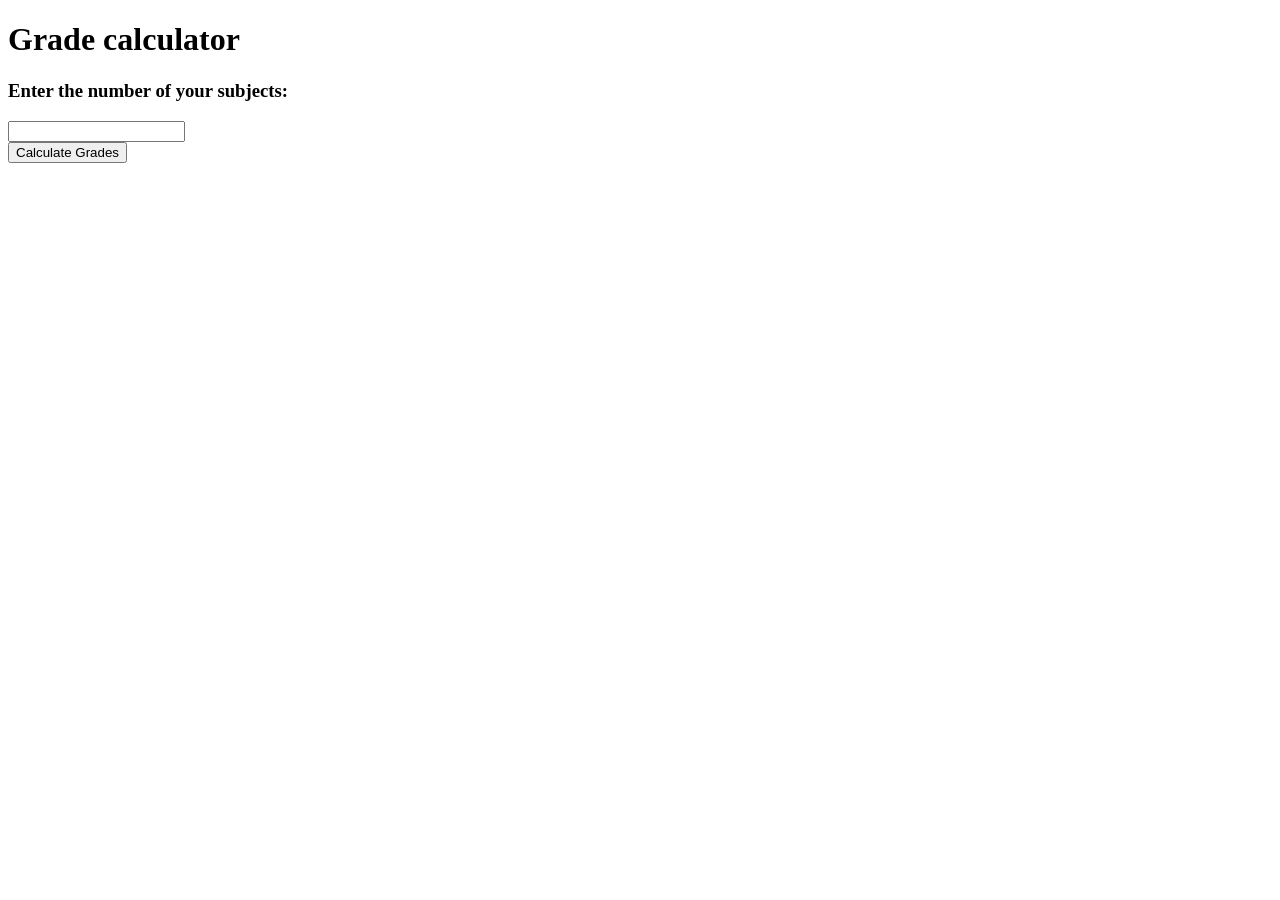
<file: exp-1/index.html>
<!DOCTYPE html>
<html lang="en">
<head>
    <meta charset="UTF-8">
    <meta name="viewport" content="width=device-width, initial-scale=1.0">
    <title>Document</title>
</head>
<body>
    <h1>Grade calculator</h1>
    <h3>Enter the number of your subjects:</h3>

    <form action="#">
        <input type="number" id="subjects" required>

    </form>
    <button type="button" onclick="calculateGrades()">Calculate Grades</button>
    <div id="result"></div>
    <script src="./calcRes.js"></script>
</body>
</html>
</file>
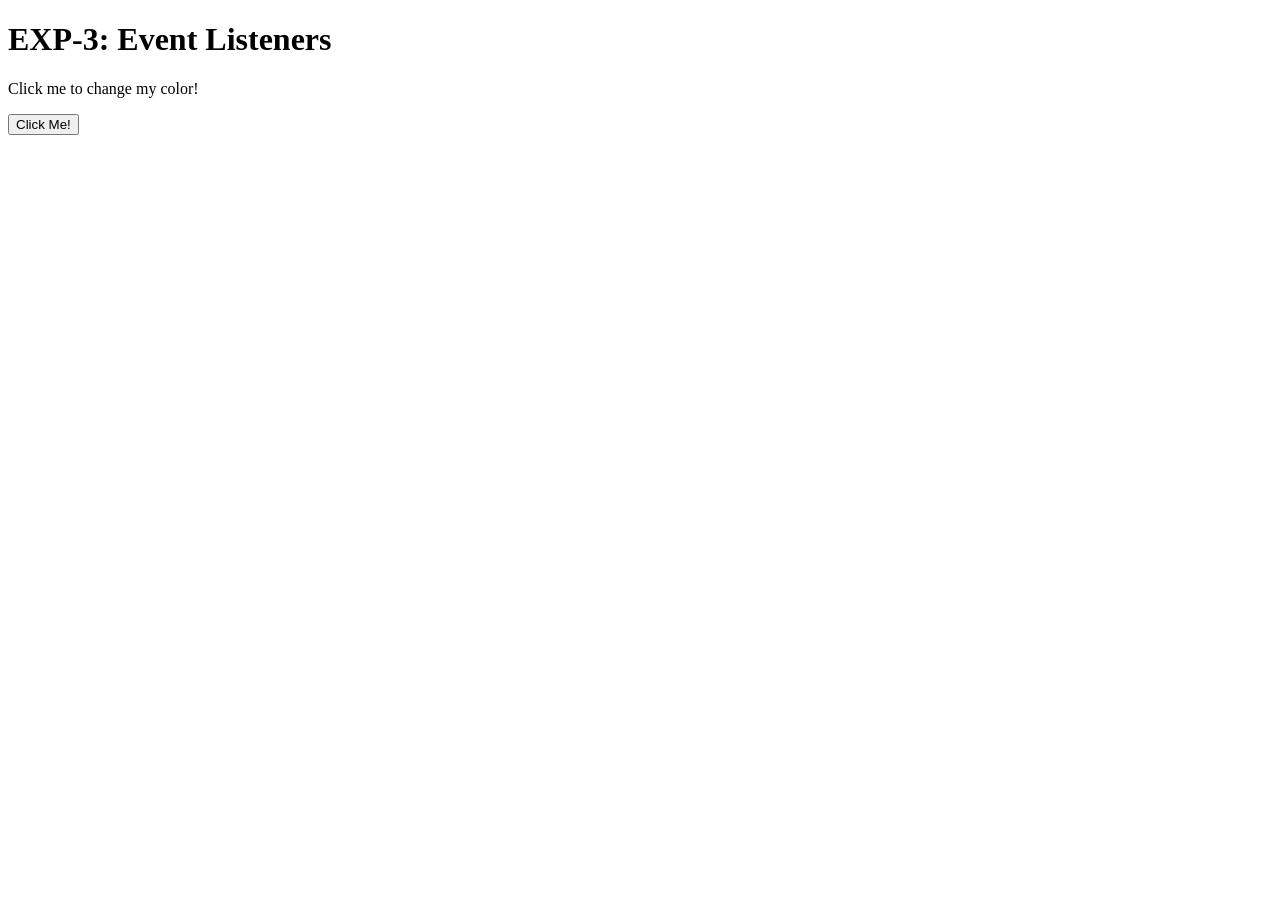
<file: exp-3/index.html>
<!DOCTYPE html>
<html lang="en">
<head>
    <meta charset="UTF-8">
    <meta name="viewport" content="width=device-width, initial-scale=1.0">
    <title>EXP-3</title>
</head>
<body>
    <h1 id="heading">EXP-3: Event Listeners</h1>
    <p>Click me to change my color!</p>
    <script src="indx.js"></script>
    <button id="para">Click Me!</button>
</body>
</html>
</file>
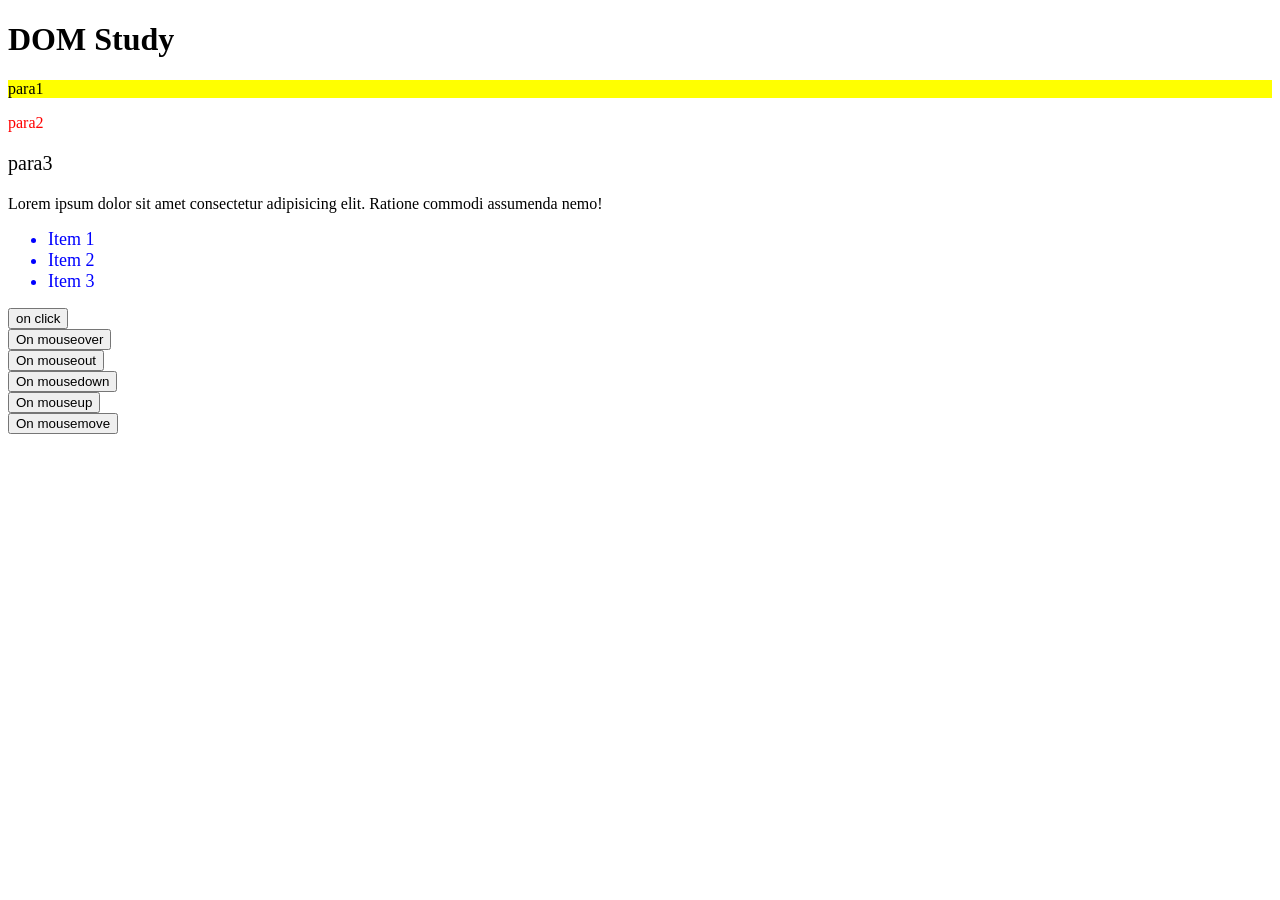
<file: dom2.html>
<!DOCTYPE html>
<html lang="en">
<head>
    <meta charset="UTF-8">
    <meta name="viewport" content="width=device-width, initial-scale=1.0">
    <title>Document</title>
</head>
<body onload="myBody()">
    <div id="para">
        <h1>DOM Study</h1>
        <p class="p1">para1</p>
        <p class="p1">para2</p>
        <p class="p1">para3</p>
    </div>
    <p>
        Lorem ipsum dolor sit amet consectetur adipisicing elit. Ratione commodi assumenda nemo!
    </p>
    <ul>
        <li>Item 1</li>
        <li>Item 2</li>
        <li>Item 3</li>
    </ul>
    <button onclick="onClick()">on click</button>
    <br>
    <button onmouseover="onMouseover()">On mouseover</button>
    <br>
    <button onmouseout="onMouseout()">On mouseout</button>
    <br>
    <button onmousedown="onMousedown()">On mousedown</button>
    <br>
    <button onmouseup="onMouseup()">On mouseup</button>
    <br>
    <button onmousemove="onMousemove()">On mousemove</button>
    <script src="./dom2.js"></script>
    <script src="./jsevent.js"></script>
</body>
</html>
</file>
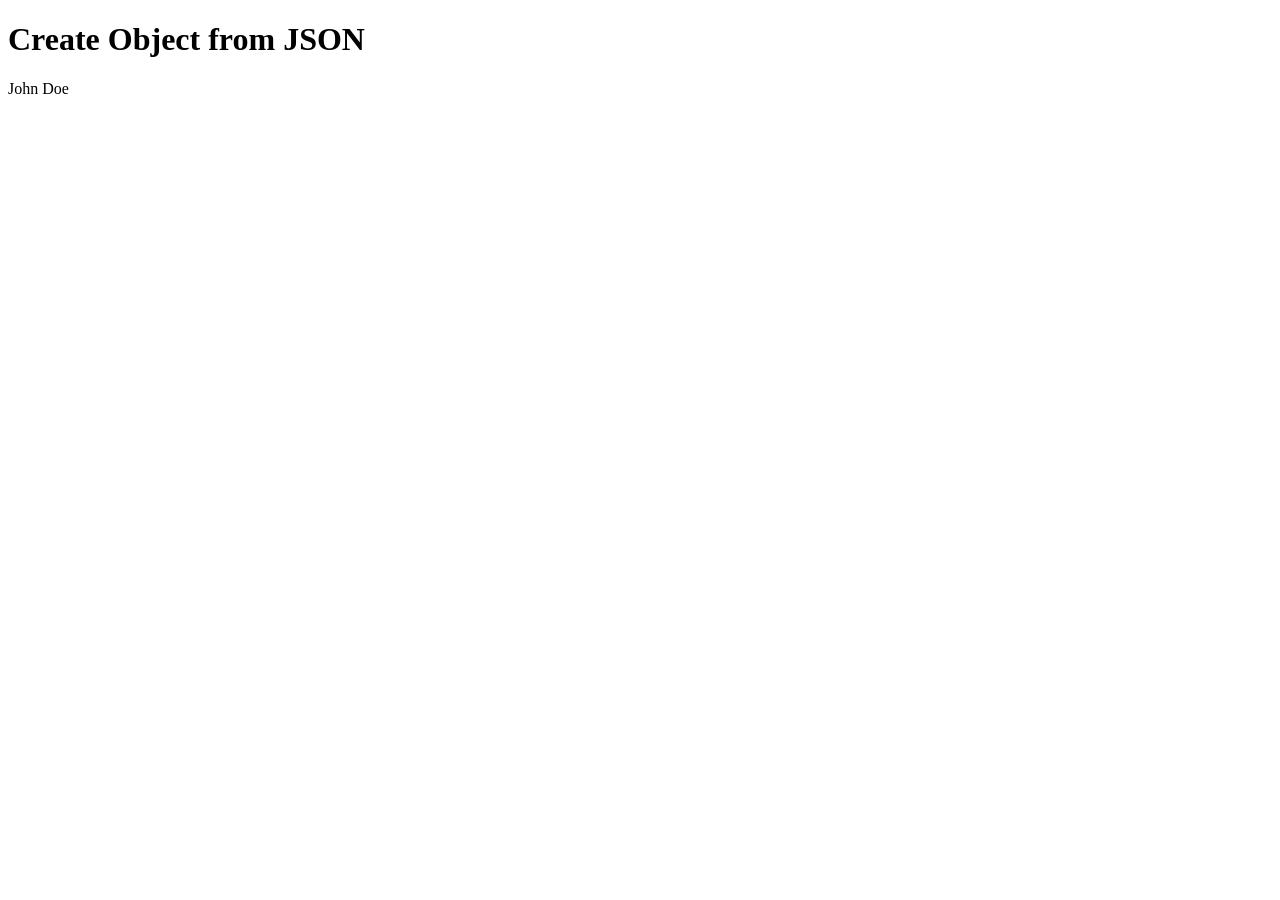
<file: json.html>
<!DOCTYPE html>
<html lang="en">
<head>
    <meta charset="UTF-8">
    <meta name="viewport" content="width=device-width, initial-scale=1.0">
    <title>Document</title>
</head>
<body>
    <h1>Create Object from JSON</h1>
    <p id="demo"></p>
    <script>
        let text = '{"employees":[{"firstName":"John","lastName":"Doe"},{"firstName":"Anna","lastName":"Smith"},{"firstName":"Peter","lastName":"Jones"}]}';
        let obj = JSON.parse(text);
        document.getElementById("demo").innerHTML = obj.employees[0].firstName + " " + obj.employees[0].lastName;
    </script>
</body>
</html>
</file>
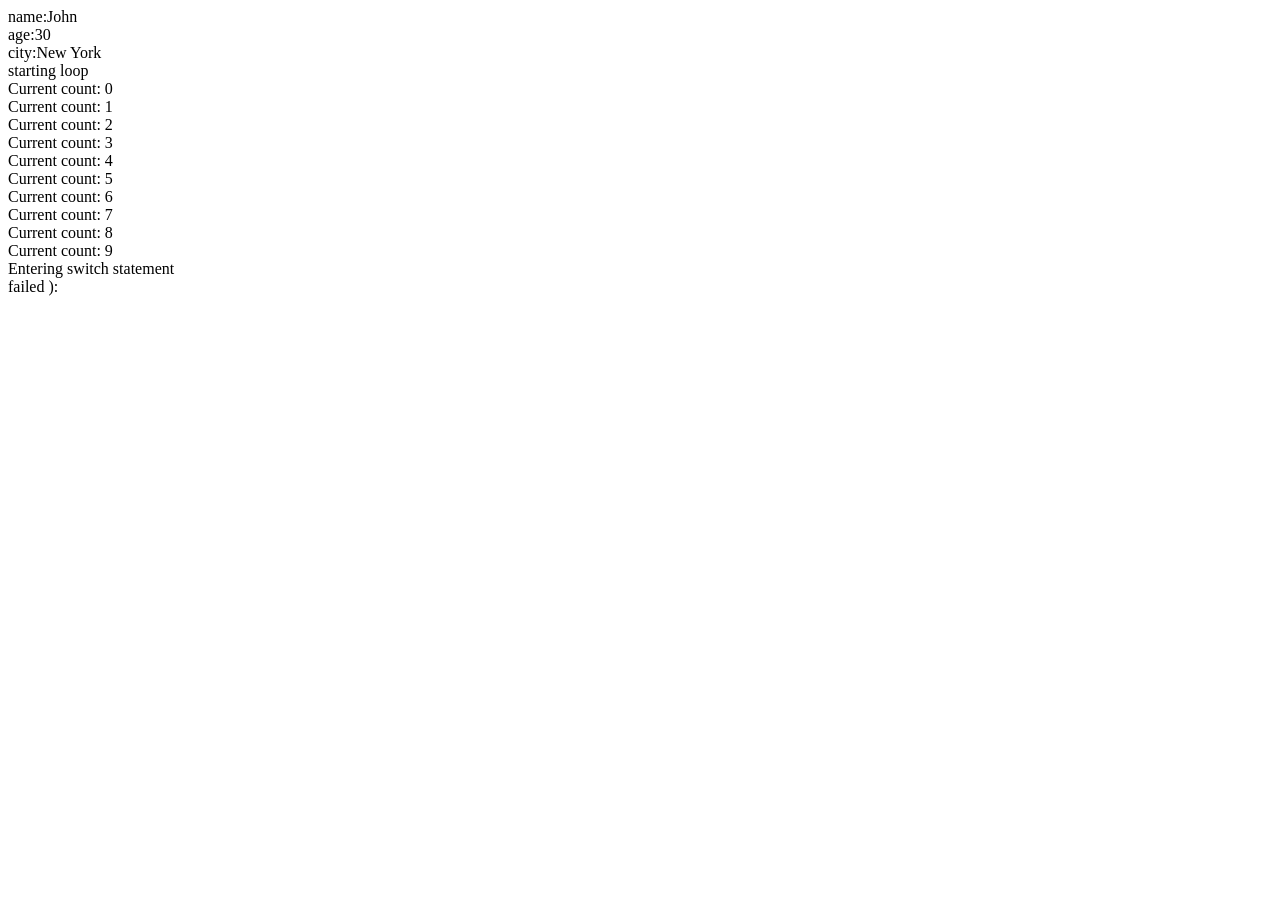
<file: new.html>
<!DOCTYPE html>
<html lang="en">
<head>
    <meta charset="UTF-8">
    <meta name="viewport" content="width=device-width, initial-scale=1.0">
    <title>Document</title>
</head>
<body>
    <script src="./forin_while.js"></script>
    <script src="./cndxn.js"></script>
    <script type="text/javascript">
        let age =12;
        if(age >18)
        {
            console.log("You are eligible for voting");
        }
        else
        {
            console.log("You are not eligible for voting");
        }
    </script>
</body>
</html>
</file>
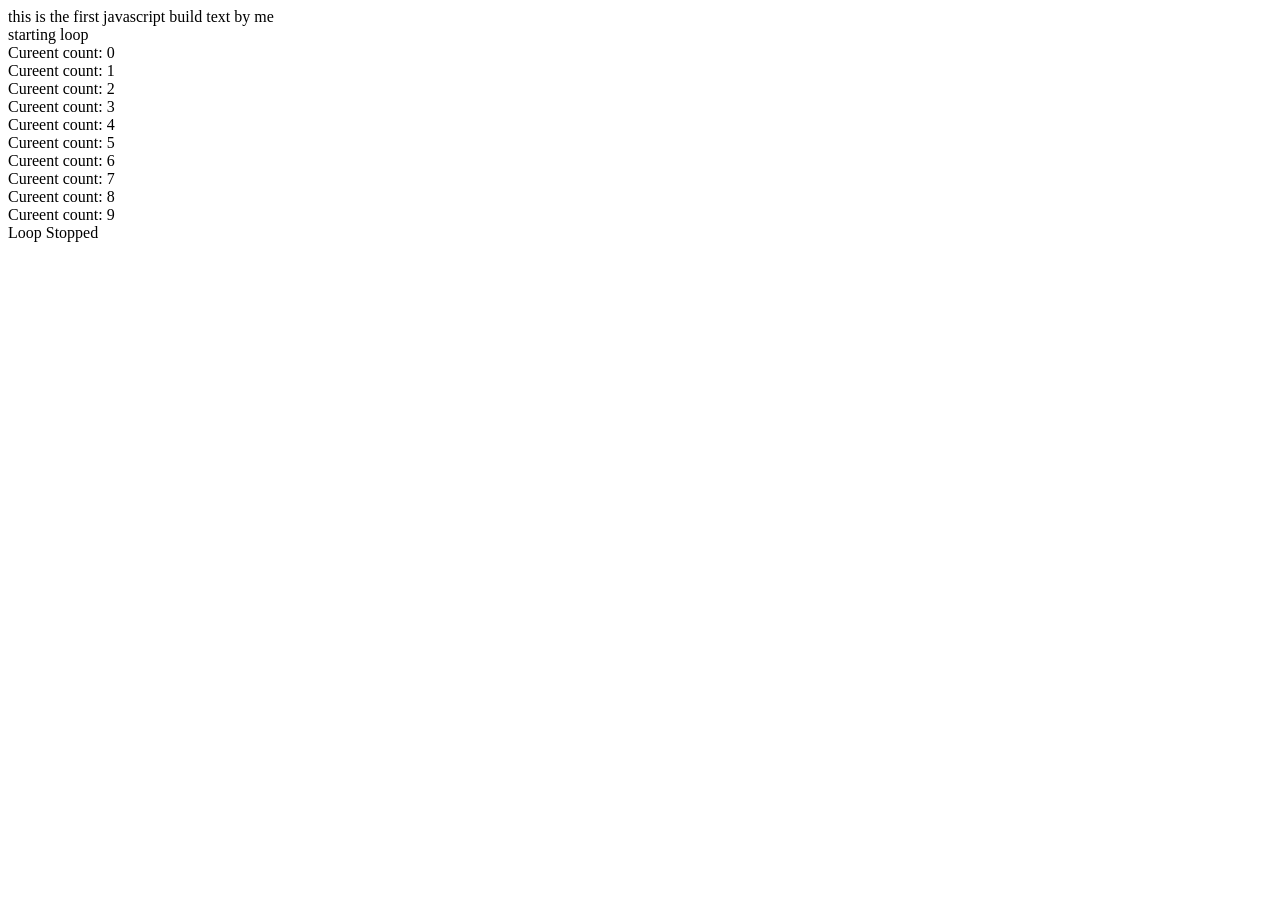
<file: start1.html>
<!doctype html>
<html lang="en">
  <head>
    <meta charset="UTF-8" />
    <meta name="viewport" content="width=device-width, initial-scale=1.0" />
    <title>Document</title>
  </head>
  <body>
    <script src="./script1.js"></script>
    <script src="./loop.js"></script>
    <script type="text/javascript">
      var num = 10;
      console.log(num);
      console.log(typeof num);
      num = false;
      console.log(num);
      console.log(typeof num);
      num = "sanjeev soni";
      console.log(num);
      console.log(typeof num);
      num = null;
      console.log(num);
      console.log(typeof num);
      num = undefined;
      console.log(num);
      console.log(typeof num);
    </script>
  </body>
</html>
</file>
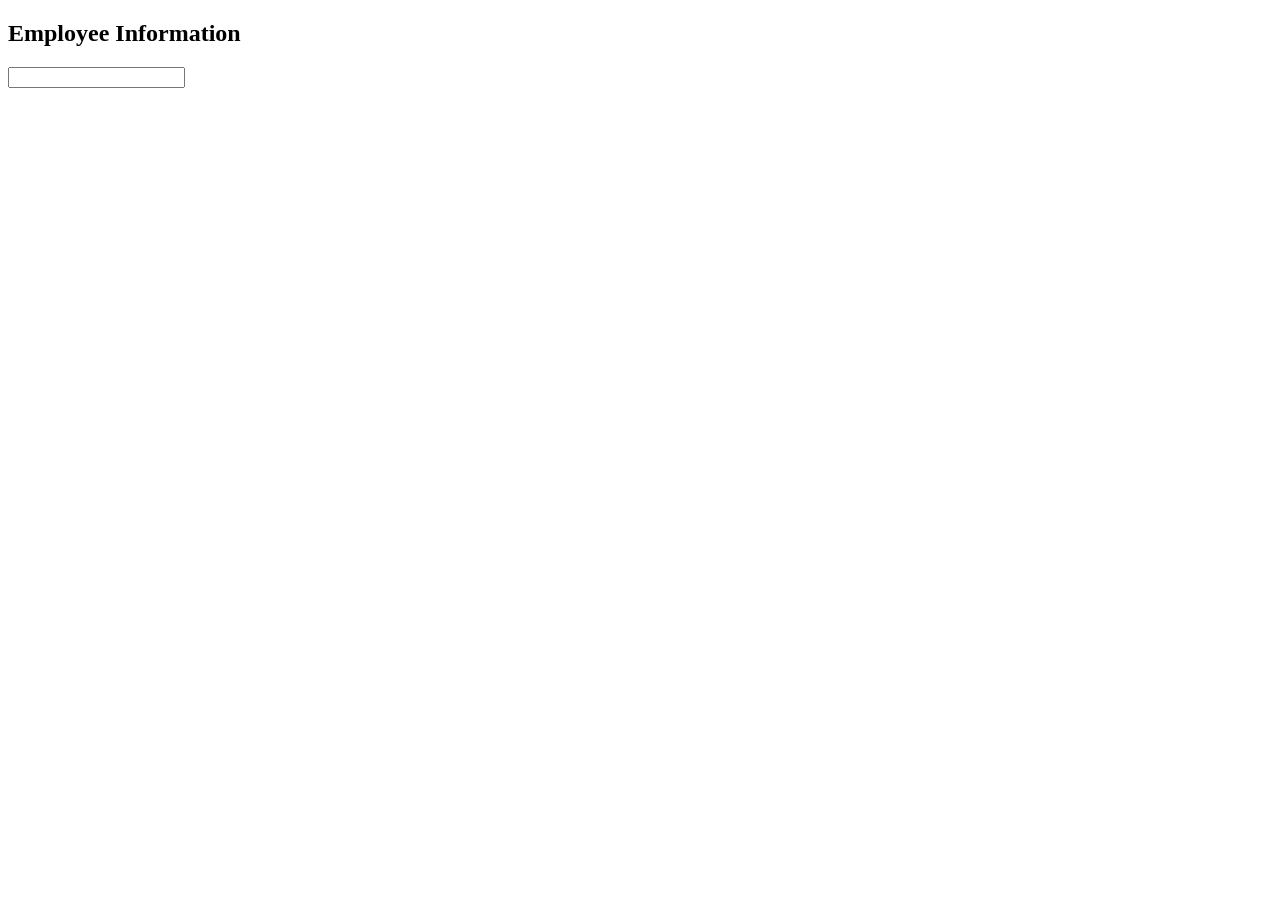
<file: exp-2/exp2.html>
<!DOCTYPE html>
<html lang="en">
<head>
    <meta charset="UTF-8">
    <meta name="viewport" content="width=device-width, initial-scale=1.0">
    <title>Document</title>
</head>
<body>
    <div class="container">
        <h2>Employee Information</h2>
        <input type="text">
    </div>
</body>
</html>
</file>
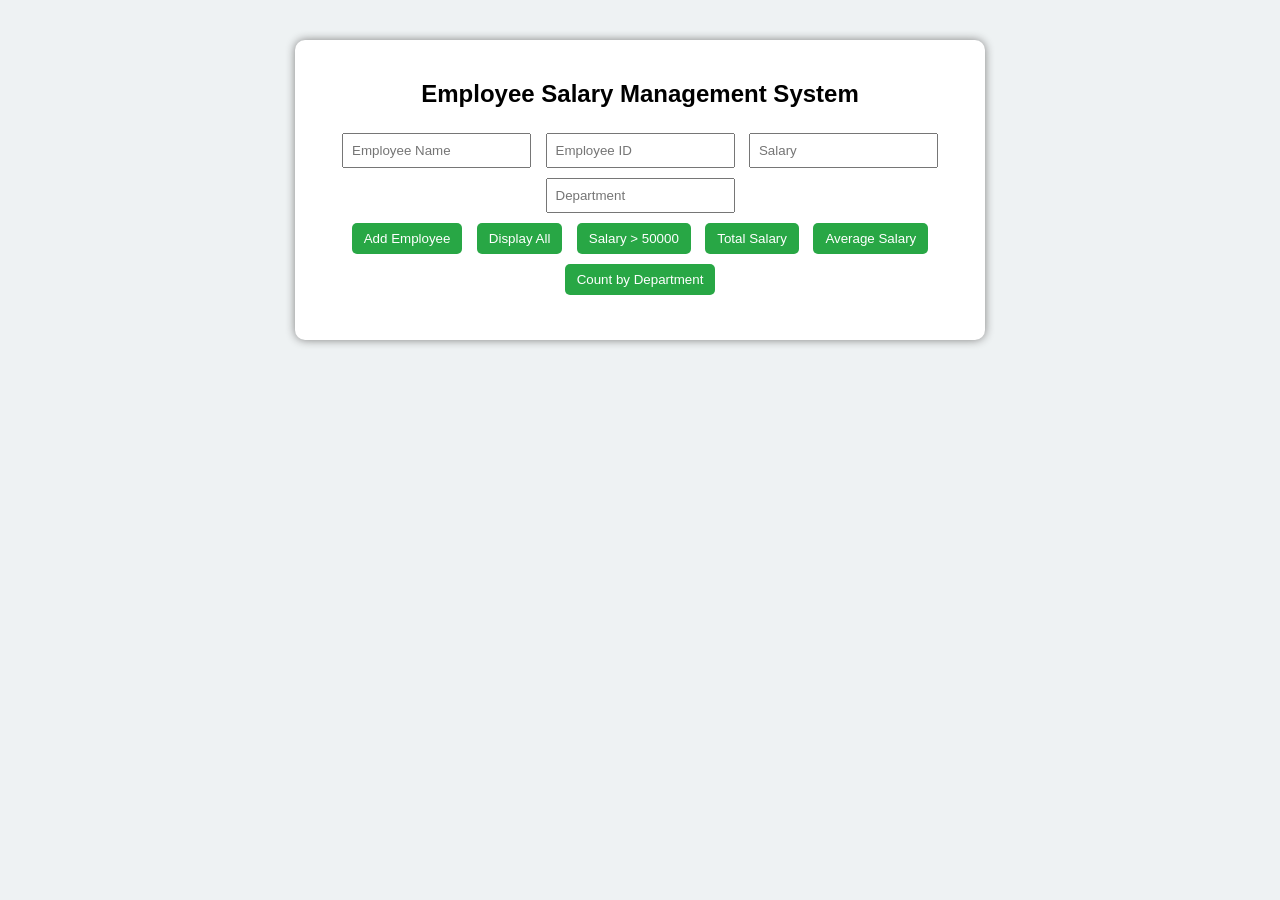
<file: practial st1/exp.html>
<!DOCTYPE html>
<html>
<head>
    <title>Employee Salary Management</title>
    <link rel="stylesheet" href="exp.css">
</head>
<body>
    <div class="container">
        <h2>Employee Salary Management System</h2>
        <input type="text" id="name" placeholder="Employee Name">
        <input type="text" id="empId" placeholder="Employee ID">
        <input type="number" id="salary" placeholder="Salary">
        <input type="text" id="dept" placeholder="Department">
        
        <div class="button-group">
            <button onclick="addEmployee()">Add Employee</button>
            <button onclick="displayEmployees()">Display All</button>
            <button onclick="filterSalary()">Salary > 50000</button>
            <button onclick="totalSalary()">Total Salary</button>
            <button onclick="averageSalary()">Average Salary</button>
            <button onclick="countDepartment()">Count by Department</button>
        </div>
        
        <div id="output"></div>
    </div>
    <script src="exp.js"></script>
</body>
</html>
</file>
<file: practial st1/exp.css>
body {
    font-family: Arial;
    background-color: #eef2f3;
    text-align: center;
}

.container {
    width: 650px;
    margin: 40px auto;
    padding: 20px;
    background: white;
    border-radius: 10px;
    box-shadow: 0 0 10px gray;
}

input {
    padding: 8px;
    margin: 5px;
}

button {
    padding: 8px 12px;
    margin: 5px;
    background-color: #28a745;
    color: white;
    border: none;
    border-radius: 5px;
    cursor: pointer; }

button:hover {
    background-color: #1e7e34; }

#output {
    margin-top: 20px;
    text-align: left; }
</file>
